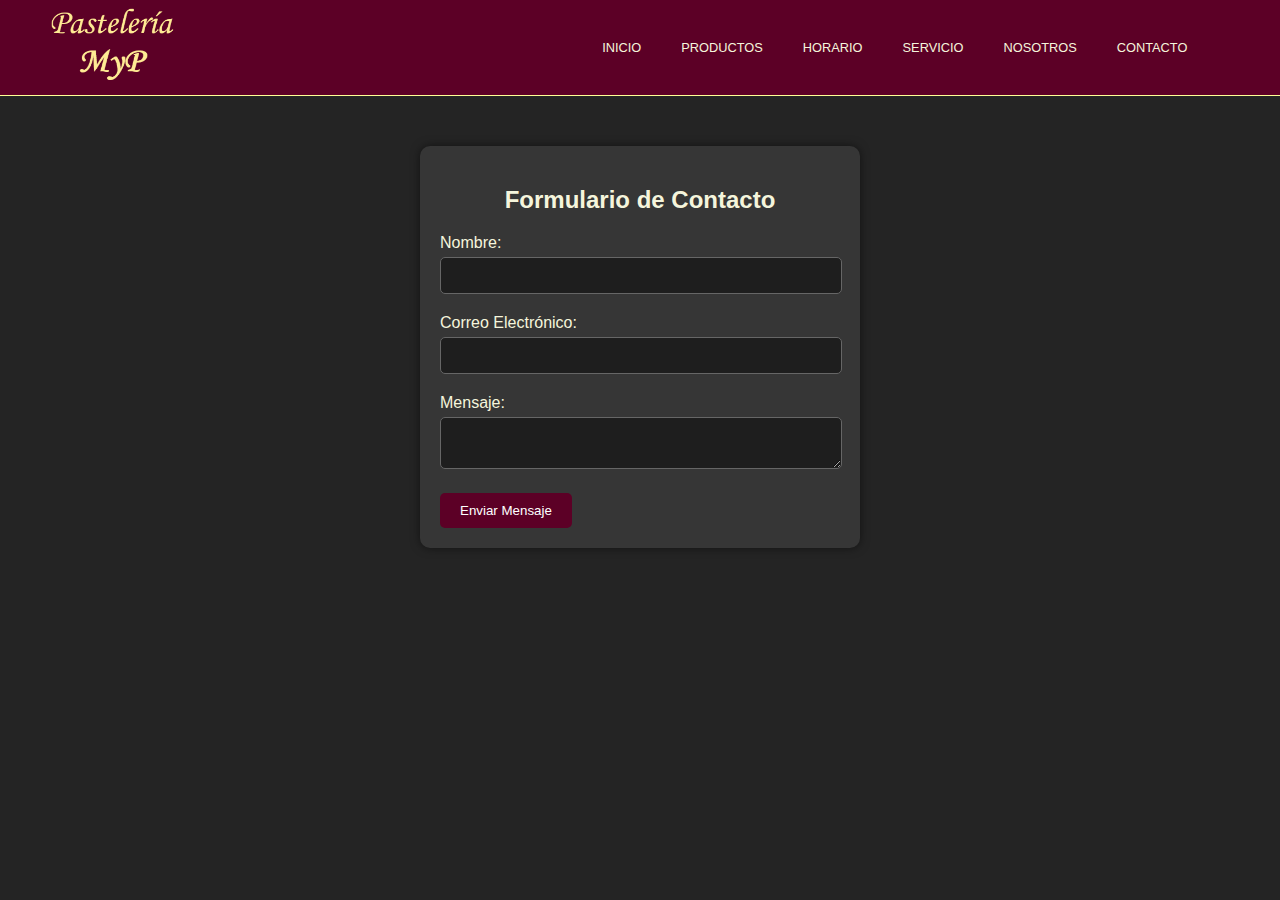
<file: contacto-form.html>
<!DOCTYPE html>
<html lang="en">
<head>
    <meta charset="UTF-8">
    <meta name="viewport" content="width=device-width, initial-scale=1.0">
    <title>Pastelería M&P</title>
    <link rel="shortcut icon" href="" type="image/x-icon">
    <link rel="stylesheet" href="contacto-form.css">
</head>

<body>
    <header>
        <a href="index.html"><img src="/img/logo.png" alt="logo Pastelería"></a>
        
        <ul class="header__ul">
            <li><a href="index.html">INICIO</a></li>
            <li><a href="productos.html">PRODUCTOS</a></li>
            <li><a href="horario.html">HORARIO</a></li>
            <li><a href="">SERVICIO</a></li>
            <li><a href="nosotros.html">NOSOTROS</a></li>
            <li><a href="contacto.html">CONTACTO</a></li>
        </ul>
    </header>

<div class="container">
  <h2>Formulario de Contacto</h2>
  <form action="#" method="post">
    <div class="form-group">
      <label for="nombre">Nombre:</label>
      <input type="text" id="nombre" name="nombre" required>
    </div>
    <div class="form-group">
      <label for="email">Correo Electrónico:</label>
      <input type="email" id="email" name="email" required>
    </div>
    <div class="form-group">
      <label for="mensaje">Mensaje:</label>
      <textarea id="mensaje" name="mensaje" required></textarea>
    </div>
    <button type="submit">Enviar Mensaje</button>
  </form>
</div>

</body>
</html>
</file>
<file: contacto-form.css>
* {
    transition: all .4s ease;
}

body {
    margin: 0;
    padding: 0; 
    font-family: 'Franklin Gothic Medium', 'Arial Narrow', Arial, sans-serif;
    background-color: rgb(36, 36, 36) ;
    color: beige;
}

header {
    display: flex;
    justify-content: space-between;
    flex-direction:row;
    background-color: rgb(92, 0, 38);
    border-bottom: 1px solid rgb(255, 255, 150);
    color: beige;
    align-items: center;
}

.header__ul {
    display: flex;
    padding: 10px;
    transform: scale(80%);
}

header li {
    list-style: none;
}

ul li a {
    padding: 5px;
    margin-left: 40px;
    text-decoration: none;
    color: beige;
    list-style: none;
}

header img {
    width: 200px;
    padding: 10px;
}

header img:hover {
    cursor: pointer;
    transform: scale(110%);
}

ul li a:hover {
    color: rgb(255, 255, 150);
    background-color: rgba(255, 116, 197, 0.192);
    border-radius: 5px;
}

  
  .container {
    width: 400px;
    margin: 50px auto;
    background-color: #363636;
    padding: 20px;
    border-radius: 10px;
    box-shadow: 0 0 10px rgba(0, 0, 0, 0.5);
  }
  
  h2 {
    text-align: center;
  }
  
  .form-group {
    margin-bottom: 20px;
  }
  
  label {
    display: block;
    margin-bottom: 5px;
  }

input[type="text"],
input[type="email"],
textarea {
    width: 95%;
    padding: 10px;
    border: 1px solid #666;
    border-radius: 5px;
    background-color: #1e1e1e;
    color: #fff;
}

button {
    background-color: rgb(92, 0, 38);
    color: #fff;
    border: none;
    padding: 10px 20px;
    border-radius: 5px;
    cursor: pointer;
    transition: background-color 0.3s ease;
}

button:hover {
    background-color: rgb(175, 0, 73);
}
</file>
